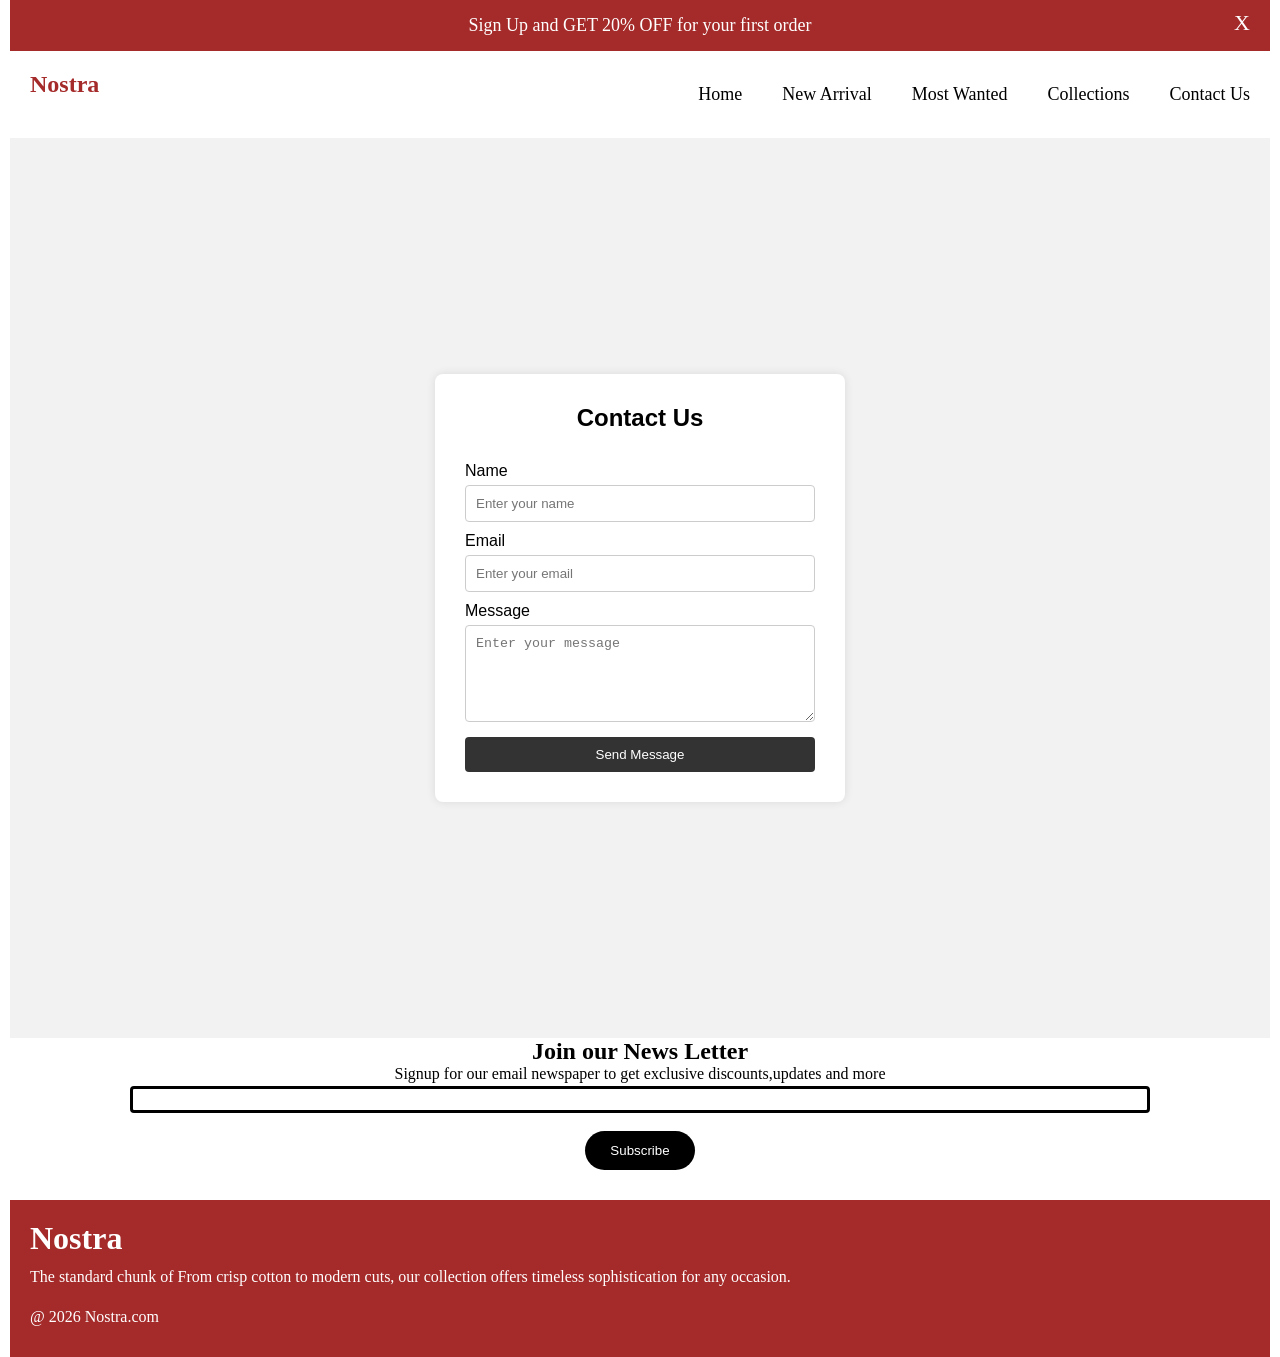
<file: contact.html>
<!DOCTYPE html>
<html lang="en">

<head>
    <meta charset="UTF-8">
    <meta name="viewport" content="width=device-width, initial-scale=1.0">
    <title>Contact </title>
    <link rel="stylesheet" href="style.css">
</head>

<body>
    <div class="sign-off" id="messageBox">
        <p>Sign Up and GET 20% OFF for your first order</p>
        <p class="close" onclick="closeMessage()">X</p>
    </div>
    <div class="nav-bar">
        <h2>Nostra</h2>
        <div class="section-2">
            <ul>
                <li><a href="index.html">Home</a></li>
                <li><a href="index.html#new-arrival">New Arrival</a></li>
                <li><a href="index.html#most-wanted">Most Wanted</a></li>
                <li><a href="collection.html">Collections</a></li>
                <li><a href="contact.html">Contact Us</a></li>

            </ul>
            <h4 onclick="openMenu()"><i class="fa-solid fa-bars"></i></h4>
        </div>

    </div>
    <div id="popupMenu">

        <p onclick="closeMenu()" class="close">X</p>

        <ul>
           <li><a href="index.html">Home</a></li>
                <li><a href="index.html#new-arrival">New Arrival</a></li>
                <li><a href="index.html#most-wanted">Most Wanted</a></li>
                <li><a href="collection.html">Collections</a></li>
                <li><a href="contact.html">Contact Us</a></li>
        </ul>

    </div>
    <section class="contactus">


        <div class="contact-container">

            <h2>Contact Us</h2>

            <form id="contactForm">

                <label>Name</label>
                <input type="text" id="name" placeholder="Enter your name" required>

                <label>Email</label>
                <input type="email" id="email" placeholder="Enter your email" required>

                <label>Message</label>
                <textarea id="message" rows="5" placeholder="Enter your message" required></textarea>

                <p id="error"></p>

                <button type="submit">Send Message</button>

            </form>

        </div>
    </section>
    <!-- news section -->
    <section class="news">
        <h1>Join our News Letter</h1>
        <p>Signup for our email newspaper to get exclusive discounts,updates and more</p>
        <input type="text" class="text">
        <br>
        <button class="sub--btn">Subscribe</button>
    </section>

    <div class="footer">
        <h1>Nostra</h1>
        <p>The standard chunk of From crisp cotton to modern cuts, our collection offers timeless sophistication for any
            occasion.</p>
        <div class="footer__connect">
            <i class="fa-brands fa-instagram" style="color: rgb(6, 6, 6);"></i>
            <i class="fa-brands fa-twitter" style="color: rgb(6, 6, 6);"></i>
            <i class="fa-brands fa-facebook" style="color: rgb(6, 6, 6);"></i>
        </div>
        <p>@ 2026 Nostra.com</p>
    </div>

    <script src="collection.js"></script>

</body>

</html>
</file>
<file: style.css>
* {
    padding: 0;
    margin: 0;
}

body {
    margin-left: 10px;
    margin-right: 10px;
}

.sign-off {
    text-align: center;
    display: flex;
    background-color: brown;
    color: white;
    text-align: center;
    justify-content: space-around;
    padding: 15px;
    font-size: large;
    position: relative;


}

.close {
    position: absolute;
    right: 20px;
    top: 10px;
}

/* .nav-bar {
    color: brown;
    display: flex;
    justify-content: space-between;
    text-align: center;
    padding: 20px;
}

.section-2 ul {
    display: flex;
    gap: 40px;
    cursor: pointer;
    list-style: none;
    font-size: large;
    text-decoration: none;

}

#popupMenu {
    position: fixed;
    top: 0;
    right: -60%;
    width: 60%;
    height: 100vh;
    background: #d1fae5;
    transition: 0.5s;
    padding: 20px;
    list-style: none;
} */
.nav-bar{
display:flex;
justify-content:space-between;
align-items:center;
padding:20px;
color:brown;
}

/* desktop menu */

.section-2 ul{
display:flex;
gap:40px;
list-style:none;
font-size:18px;
}

.section-2 ul li a{
text-decoration:none;
color:black;
}

/* menu icon */

.section-2 h4{
display:none;
font-size:24px;
cursor:pointer;
}

/* popup menu */

#popupMenu{
position:fixed;
top:0;
right:-250%;
width:-250%;
height:100vh;
background:#d1fae5;
transition:0.5s;
padding:20px;
z-index:1000;
}

#popupMenu ul{
list-style:none;
padding:0;
margin-top:40px;
display:flex;
flex-direction:column;
gap:30px;
}

#popupMenu ul li a{
text-decoration:none;
font-size:20px;
color:black;
}

.close{
cursor:pointer;
font-size:22px;
text-align:right;
}
.imgcard {
    position: relative;
    width: 100%;
    height: 500px;
    overflow: hidden;
    z-index: 1;
}

.imgcard img {
    width: 100%;
    height: 100%;
    object-fit: cover;

}

.img-content {
    position: absolute;
    top: 50%;
    left: 50%;
    transform: translate(-50%, -50%);
    text-align: center;
    color: white;
}

.img-content h1 {
    font-size: 60px;
    margin-bottom: 10px;
}

.img-content p {
    font-size: 20px;
    margin-bottom: 20px;
}

.img-content button {
    padding: 10px 20px;
    border: none;
    background: blue;
    cursor: pointer;
    font-size: 16px;
}

.brand__logo img {
    width: 50px;
}

.brand__section {
    display: flex;
    justify-content: space-between;
}

.descript {
    margin-top: 20px;
    display: flex;
    flex-direction: row;
    justify-content: space-between;
    align-items: center;
}

.comments {
    display: flex;
    margin-top: 10px;
    gap: 20px;

}

.comment__portion {
    padding: 5px;
    border: solid black;
    background-color: grey;
    border-radius: 2px;
    color: black;

}

.arrival {
    margin-top: 30px;
}

.dress__card {
    display: flex;
    margin-top: 20px;
    justify-content: space-between;

}

.card {
    position: relative;
}

.card img {
   
    width: 260px;
    height: 200px;
    display: block;
    border: none;
    border-radius: 20px;
    
    opacity: 0.7;
}

.shop-btn {
    background-color: white;
    color: black;
    border: none;
    border-radius: 20px;
    cursor: pointer;
    position: absolute;
    top: 50%;
    left: 50%;
    transform: translate(-50%, -50%);
    padding: 12px 25px;

}

.wanted {
    margin-top: 30px;
}

.wanted__card {
    display: flex;
    flex-direction: row-reverse;
    flex-wrap: nowrap;
    margin-top: 20px;
    gap: 20px;
}

.wcard {
    position: relative;
}

.wcard img {
    width: 260px;
    height: 200px;
    display: block;
    border: none;
    border-radius: 20px;
}

.icon {
    position: absolute;
    bottom: 0;
    right: 0;
    font-size: 30px;
    cursor: pointer;
    color: gray;
}

.icon:active {
    color: red;
}

.text-sale {
    background-color: blue;
    color: black;
    border: none;
    font-size: large;
    border-radius: 20px;
    padding: 12px 25px;
    position: absolute;
    top: 5px;

}

.offers {
    width: 90%;
    max-width: 1100px;
    height: 420px;
    background: brown;
    color: white;
    display: flex;
    align-items: center;
    padding: 25px;
    border-radius: 15px;
    justify-content: center;
    margin: 60px;
}

.offer__card {
    display: flex;
    flex-direction: row;

}

.left img {
    width: 100%;
    height: 350px;
    object-fit: cover;
    display: block;
    border-radius: 20px;
}

.divider {
    width: 2px;
    background: #333;
    margin: 0 30px;
}

.right {
    flex: 1;
    justify-content: center;
    align-items: center;
    padding: 20px;
}

.off--shop {
    background-color: cornflowerblue;
    color: white;
    padding: 12px 25px;
    border: none;
    border-radius: 20px;
}

.news {
    text-align: center;

}

.text {
    border: solid black;
    width: 80%;
    padding: 3px;
    margin: 3px;
}

.sub--btn {
    background-color: black;
    color: white;
    border: none;
    padding: 12px 25px;
    border-radius: 20px;
}

/* collection */


.container {
    display: flex;
    padding: 30px;
}

.leftsidebar {
    width: 200px;
}

.leftsidebar h1 {
    margin-top: 20px;
}

.leftsidebar input {
    display: block;
    margin: 10px 0;
    font-size: 18px;
}

.verdivider {
    width: 2px;
    background: #333;
    margin: 0 30px;

}

.search {
    display: flex;
    border: solid black;
    border-radius: 20px;
    width: 70%;
    align-items: center;
    margin-bottom: 30px;
    padding: 5px 15px;
}

.search input {
    width: 500px;
    border: none;
    padding: 8px;
    margin: 2px;
    flex: 1;
    font-size: 14px;
    background: none;
}

.search input:focus {
    outline: none;
}

.dresscontent {
    flex: 1;
}

.selectdress {
    display: grid;
    grid-template-columns: repeat(3, 1fr);
    gap: 40px;
}

.selectdress img {
    width: 100%;
    padding: 20px;
}

.selectdress h3 {
    margin: 10px 0 5px;
}

.selectdress p {
    margin: 0;
    color: #333;
}

/* contact */
.contactus {
    font-family: Arial;
    background: #f2f2f2;
    display: flex;
    justify-content: center;
    align-items: center;
    height: 100vh;
}

.contact-container {
    background: white;
    padding: 30px;
    width: 350px;
    border-radius: 8px;
    box-shadow: 0 0 10px rgba(0, 0, 0, 0.1);
}

h2 {
    text-align: center;
    margin-bottom: 20px;
}

form {
    display: flex;
    flex-direction: column;
}

label {
    margin-top: 10px;
    margin-bottom: 5px;
}

input,
textarea {
    padding: 10px;
    border: 1px solid #ccc;
    border-radius: 4px;
}

button {
    margin-top: 15px;
    padding: 10px;
    border: none;
    background: #333;
    color: white;
    cursor: pointer;
    border-radius: 4px;
}

button:hover {
    background: #555;
}

.footer {
    margin-top: 30px;
    background-color: brown;
    color: white;
    padding: 20px;

}

.footer p {
    line-height: 2.5;
}

.footer__connect {
    display: flex;
    gap: 20px;
}

/* home responsive */
@media(min-width:768px) {


    .section-2 h4 {
        display: none;
    }


    .brand__section {
        display: flex;
        justify-content: space-between;
        flex-wrap: nowrap;
    }


    .comments {
        display: flex;
        gap: 20px;
    }


    .dress__card {
        display: flex;
        gap: 20px;
    }


    .wanted__card {
        display: flex;
        gap: 20px;
        overflow-x: auto;
    }


    .divider {
        display: block;
    }

}

@media(max-width:767px) {

    /* show menu icon */
    .section-2 h4 {
        display: block;
        font-size: 22px;
        cursor: pointer;
    }

    /* hide normal navbar menu */
    .section-2 ul {
        display: none;
    }

    /* brands single row scroll */
    .brand__section {
        display: flex;
        gap: 15px;
        overflow-x: auto;
    }

    /* comments single row scroll */
    .comments {
        display: flex;
        gap: 15px;
        overflow-x: auto;
    }


    /* reduce comment heading size */
    .comment__portion h3 {
        font-size: 14px;
    }

    /* comment text size */
    .comment__portion p {
        font-size: 12px;
    }

    /* make all comment boxes same size */
    .comments {
        display: flex;
        gap: 10px;
        overflow-x: auto;
    }

    .comment__portion {
        min-width: 160px;
        height: 150px;
        padding: 10px;
        box-sizing: border-box;
    }

    /* offer section text size */
    .right h1 {
        font-size: 18px;
    }

    .right h3 {
        font-size: 14px;
    }

    /* optional button size */
    .off--shop {
        font-size: 12px;
        padding: 6px 12px;
    }

    .divider {
        display: none;
    }


}







/* collection responsive */

@media(max-width:900px) {

    .selectdress {
        grid-template-columns: repeat(2, 1fr);
    }

    .search input {
        width: 100%;
    }

}


/* MOBILE RESPONSIVE */


@media(max-width:600px) {

    .container {
        flex-direction: column;
    }

    .leftsidebar {
        width: 100%;
    }

    .verdivider {
        display: none;
    }

    .selectdress {
        grid-template-columns: 1fr;
    }

    .search input {
        width: 100%;
    }

}
</file>
